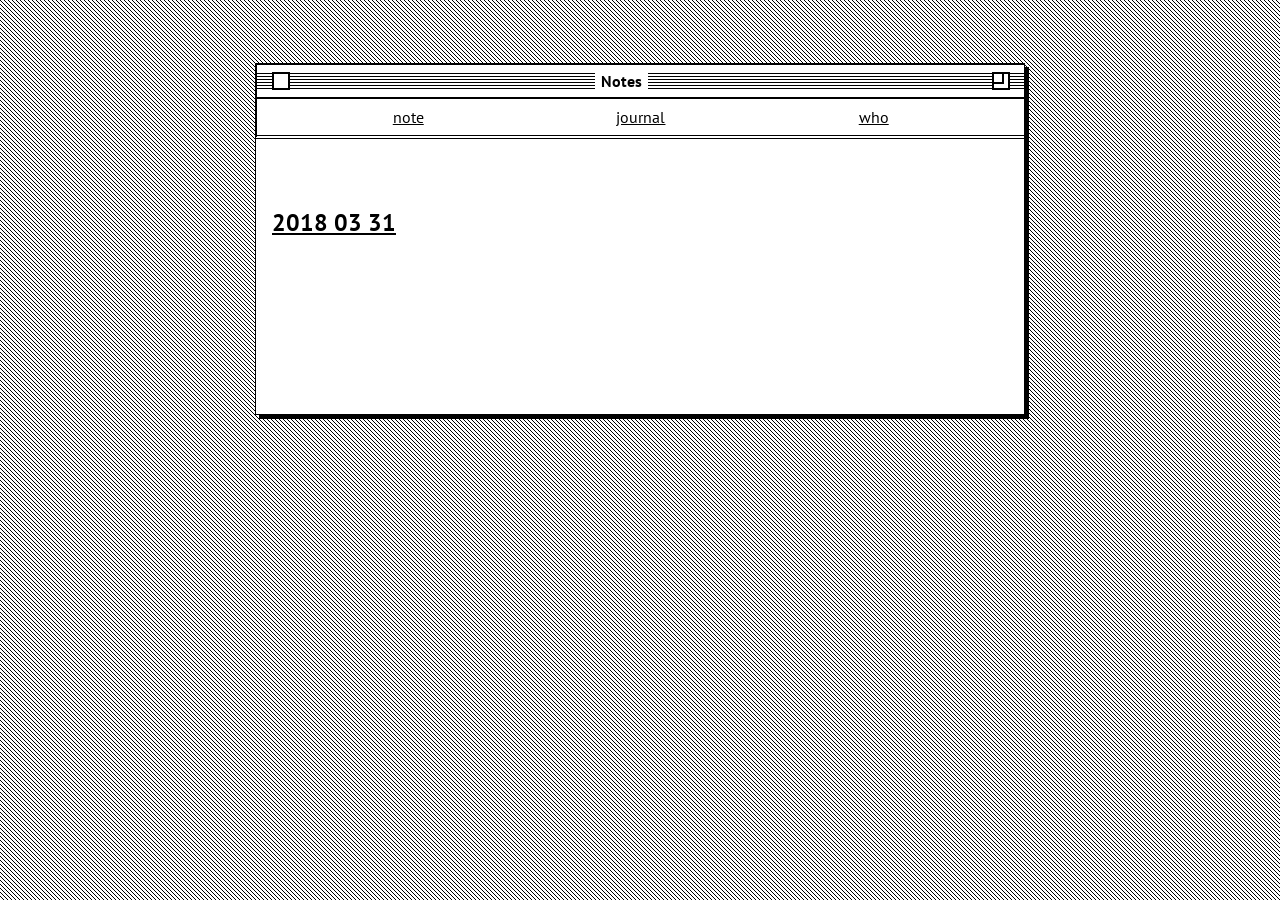
<file: notes/index.html>
<!DOCTYPE html>
<html lang="en-US">

<head>
    <meta charset="utf-8">
    <meta http-equiv="X-UA-Compatible" content="chrome=1">
    <meta name="viewport" content="width=device-width, initial-scale=1.0">
    <meta name="referrer" content="no-referrer">
    <meta name="description" content="Khrane : program, language, literature">
    <title>khrane</title>
    <link rel="shortcut icon" href="https://mshungo.github.io/sam.ico" id="favicon">
    <link rel="stylesheet" href="https://mshungo.github.io/css/style.css">
    <link href="https://fonts.googleapis.com/css?family=PT+Sans" rel="stylesheet">
    
</head>

</html>
<body>
<div class="window">
  <div class="bar title">
    <h1>Notes</h1>
    <nav>
      <ul>
        <a href="https://mshungo.github.io/"><li class="close"></li></a>
        <li class="maximize"></li>
      </ul>
    </nav>
  </div>
  <div class="bar info">
    <ul class="section" id="splash">
          
            <li><a href="/notes">note</a></li>
          
          
            <li><a href="/posts">journal</a></li>
            <li><a href="/about">who</a></li>
    </ul>
  </div>
  <p></p>
  
  <article class="main">
    <div>
      <h2><a href="/notes/2018-03-31/">2018 03 31</a></h2>
      
    </div>
      
  </article>
  
</div>
</body>
</file>
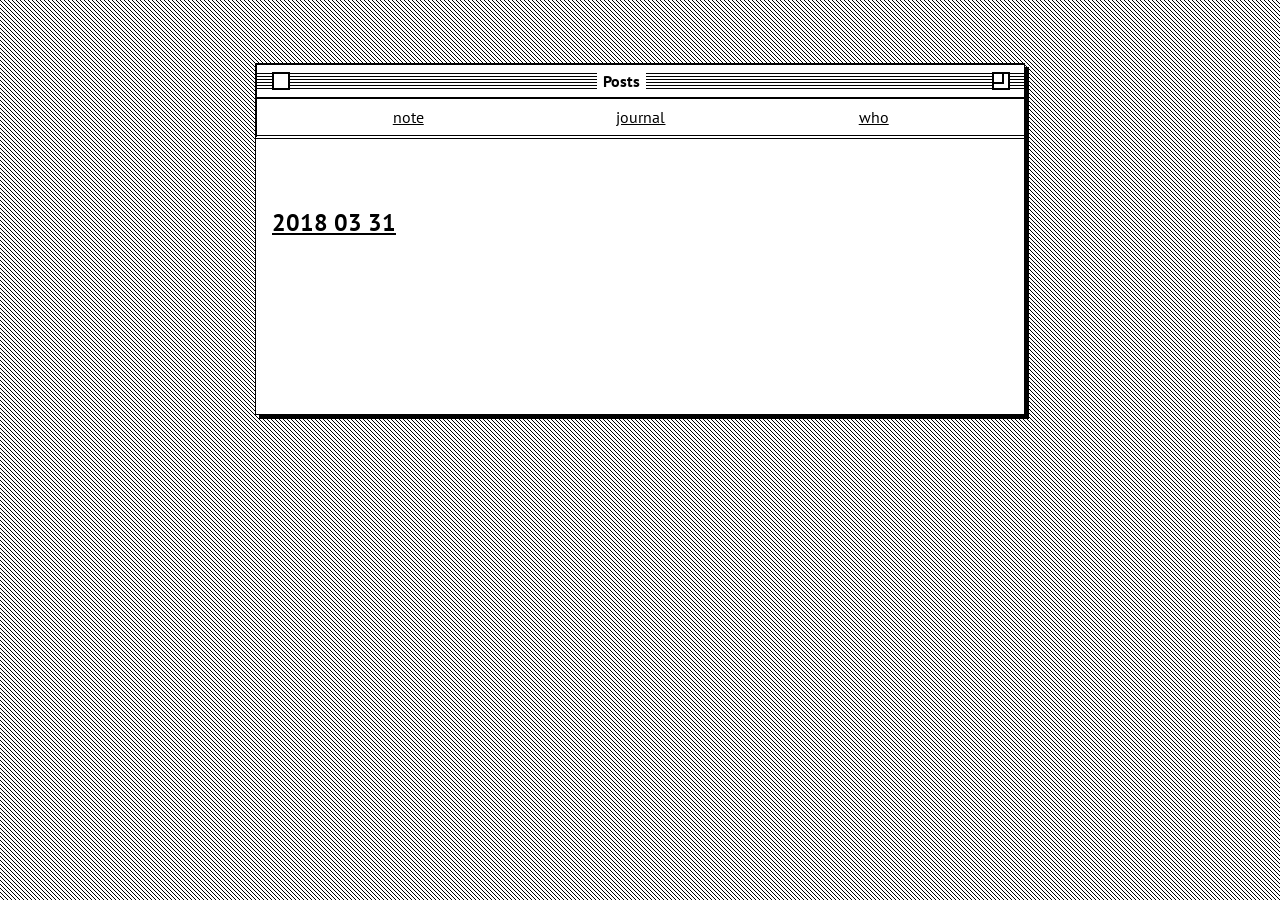
<file: posts/index.html>
<!DOCTYPE html>
<html lang="en-US">

<head>
    <meta charset="utf-8">
    <meta http-equiv="X-UA-Compatible" content="chrome=1">
    <meta name="viewport" content="width=device-width, initial-scale=1.0">
    <meta name="referrer" content="no-referrer">
    <meta name="description" content="Khrane : program, language, literature">
    <title>khrane</title>
    <link rel="shortcut icon" href="https://mshungo.github.io/sam.ico" id="favicon">
    <link rel="stylesheet" href="https://mshungo.github.io/css/style.css">
    <link href="https://fonts.googleapis.com/css?family=PT+Sans" rel="stylesheet">
    
</head>

</html>
<body>
<div class="window">
  <div class="bar title">
    <h1>Posts</h1>
    <nav>
      <ul>
        <a href="https://mshungo.github.io/"><li class="close"></li></a>
        <li class="maximize"></li>
      </ul>
    </nav>
  </div>
  <div class="bar info">
    <ul class="section" id="splash">
          
            <li><a href="/notes">note</a></li>
          
          
            <li><a href="/posts">journal</a></li>
            <li><a href="/about">who</a></li>
    </ul>
  </div>
  <p></p>
  
  <article class="main">
    <div>
      <h2><a href="/posts/2018-03-31/">2018 03 31</a></h2>
      
    </div>
      
  </article>
  
</div>
</body>
</file>
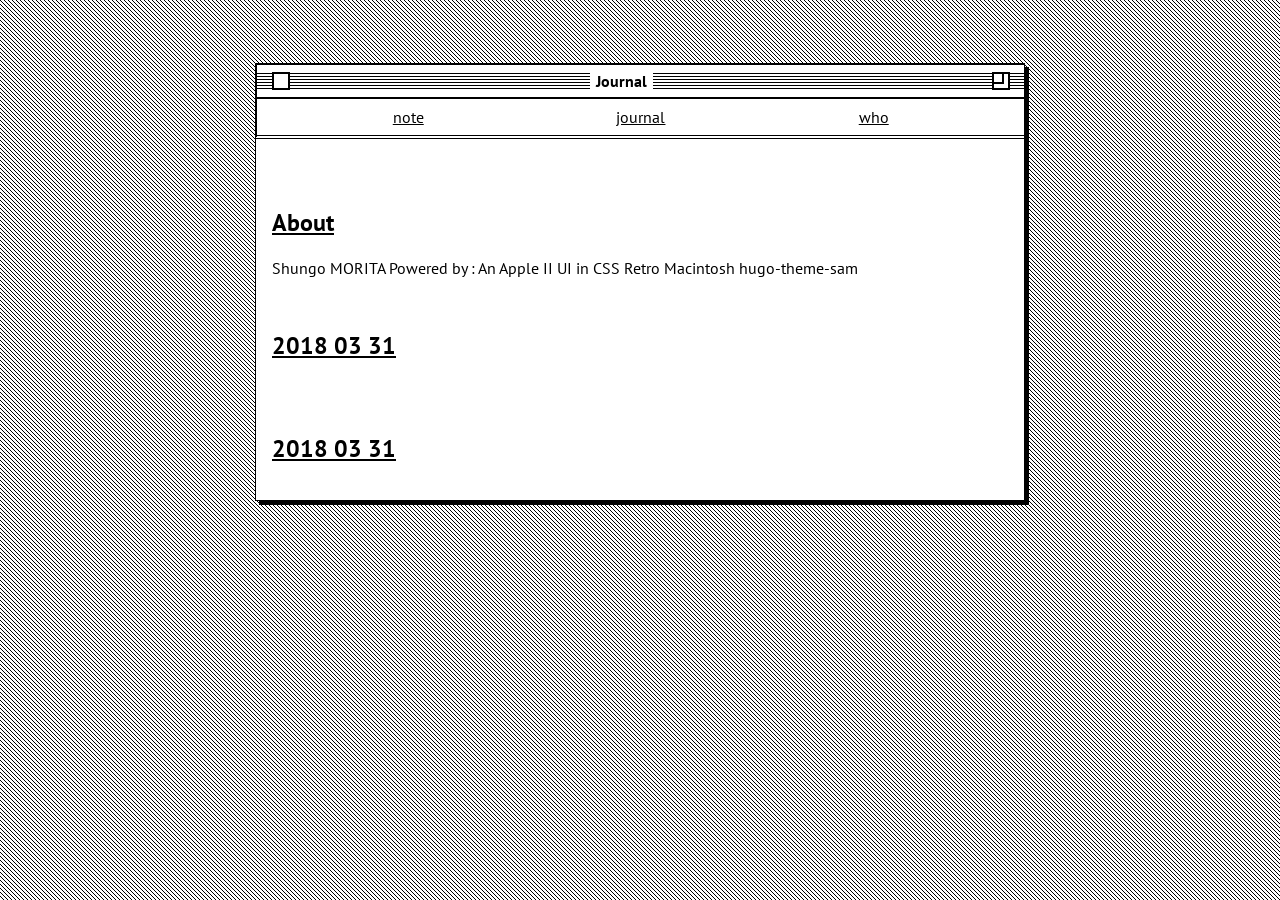
<file: categories/journal/index.html>
<!DOCTYPE html>
<html lang="en-US">

<head>
    <meta charset="utf-8">
    <meta http-equiv="X-UA-Compatible" content="chrome=1">
    <meta name="viewport" content="width=device-width, initial-scale=1.0">
    <meta name="referrer" content="no-referrer">
    <meta name="description" content="Khrane : program, language, literature">
    <title>khrane</title>
    <link rel="shortcut icon" href="https://mshungo.github.io/sam.ico" id="favicon">
    <link rel="stylesheet" href="https://mshungo.github.io/css/style.css">
    <link href="https://fonts.googleapis.com/css?family=PT+Sans" rel="stylesheet">
    
</head>

</html>
<body>
<div class="window">
  <div class="bar title">
    <h1>Journal</h1>
    <nav>
      <ul>
        <a href="https://mshungo.github.io/"><li class="close"></li></a>
        <li class="maximize"></li>
      </ul>
    </nav>
  </div>
  <div class="bar info">
    <ul class="section" id="splash">
          
            <li><a href="/notes">note</a></li>
          
          
            <li><a href="/posts">journal</a></li>
            <li><a href="/about">who</a></li>
    </ul>
  </div>
  <p></p>
  
  <article class="main">
    <div>
      <h2><a href="/about/">About</a></h2>
      Shungo MORITA
Powered by :
 An Apple II UI in CSS Retro Macintosh hugo-theme-sam  
    </div>
      
  </article>
  
  <article class="main">
    <div>
      <h2><a href="/notes/2018-03-31/">2018 03 31</a></h2>
      
    </div>
      
  </article>
  
  <article class="main">
    <div>
      <h2><a href="/posts/2018-03-31/">2018 03 31</a></h2>
      
    </div>
      
  </article>
  
</div>
</body>
</file>
